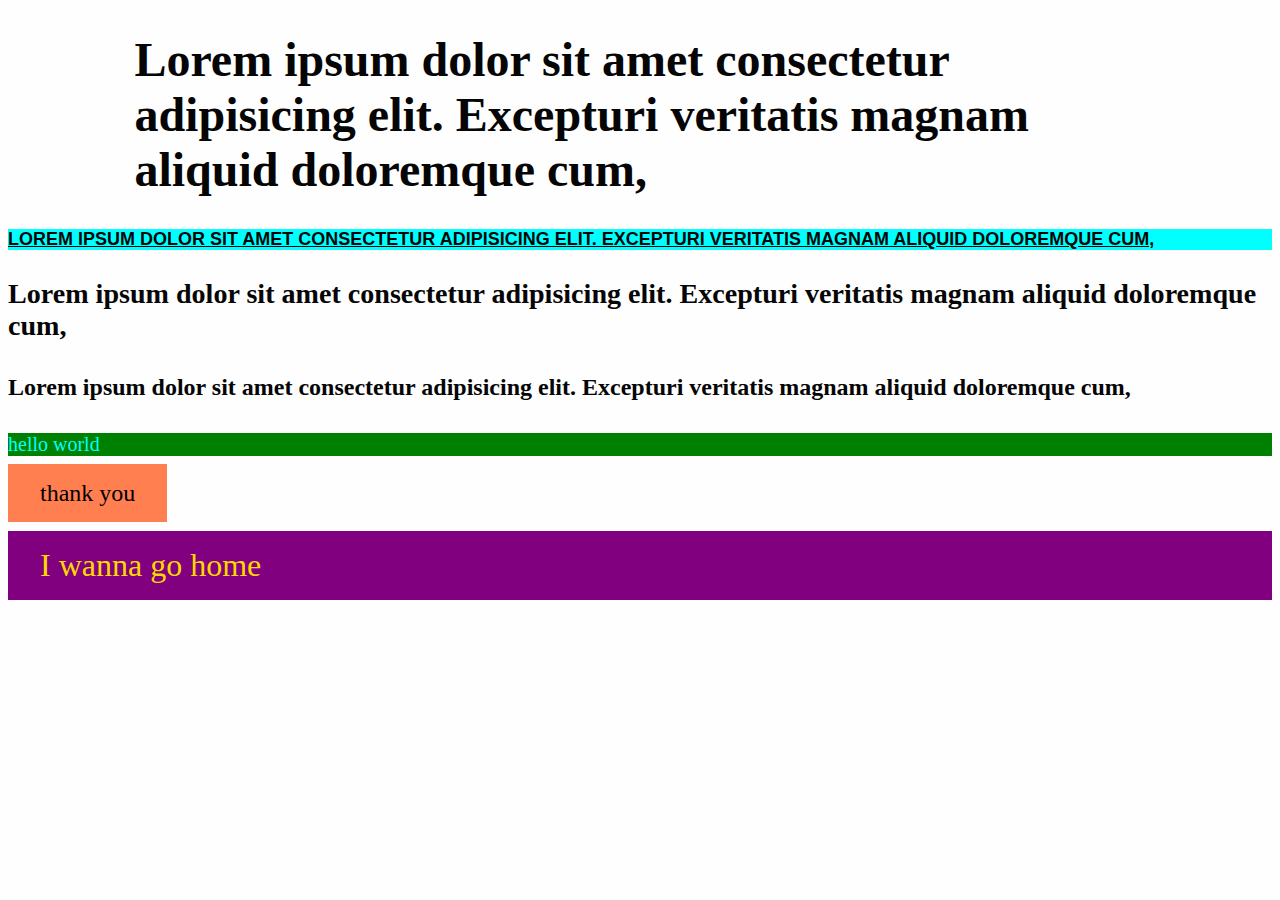
<file: demo.html>
<!DOCTYPE html>
<html>
    <head>
        <title>Practise Sheet</title>
        <link rel="stylesheet" href="CSS/style.css">
    </head>
    <body>
        <div class="container">
        <div class="box-2">
            <h1>Lorem ipsum dolor sit amet consectetur adipisicing elit.
                Excepturi veritatis magnam aliquid doloremque cum,
            </h1>
        </div>
        </div>
            <h2>Lorem ipsum dolor sit amet consectetur adipisicing elit.
                Excepturi veritatis magnam aliquid doloremque cum,
            </h2>
            <h3>Lorem ipsum dolor sit amet consectetur adipisicing elit.
                Excepturi veritatis magnam aliquid doloremque cum,
            </h3>
            <h4>Lorem ipsum dolor sit amet consectetur adipisicing elit.
                Excepturi veritatis magnam aliquid doloremque cum,
            </h4>

            <small data-goo="home">hello world</small>

            <span id="thankyou">thank you</span>
            
            <div class="round">
                I wanna go home
            </div>
        
    </body>
</html>
</file>
<file: CSS/style.css>
body{
    background-color:#fefefe;
    color:#050505;

    font-family:roboto;
    font-size: 24px;
    font-weight: normal;
    /* same as above */
    font: normal 24px roboto;
}

.container{
    width: 80%;
    margin: auto;
}

.box-1{
    background-color: #555;
    color: #fff;

    border: 8px blue solid;
    padding:24px ;
    text-align: center;
    border-radius: 24px;
    margin: 32px 0;
}

.box-1 h1{
    font-family: verdana;
    font-weight: 500;
}

h2{
    font-family: sans-serif;
    font-size: large;
    font-style: normal;
    text-decoration: underline;
    text-transform: uppercase;
    background-color: aqua;
}

[data-goo="home"] {
    background-color: green;
    color: aqua;
    display: block;
    margin: 24px 0;
}

#thankyou {
    background-color: coral;
    color: black;
    margin: 24px 0;
    padding: 16px 32px;
}

.round{
    background-color: purple;
    color: gold;
    font-size: 32px;
    font-weight: 500;
    margin: 24px 0;
    padding: 16px 32px;
}
</file>
